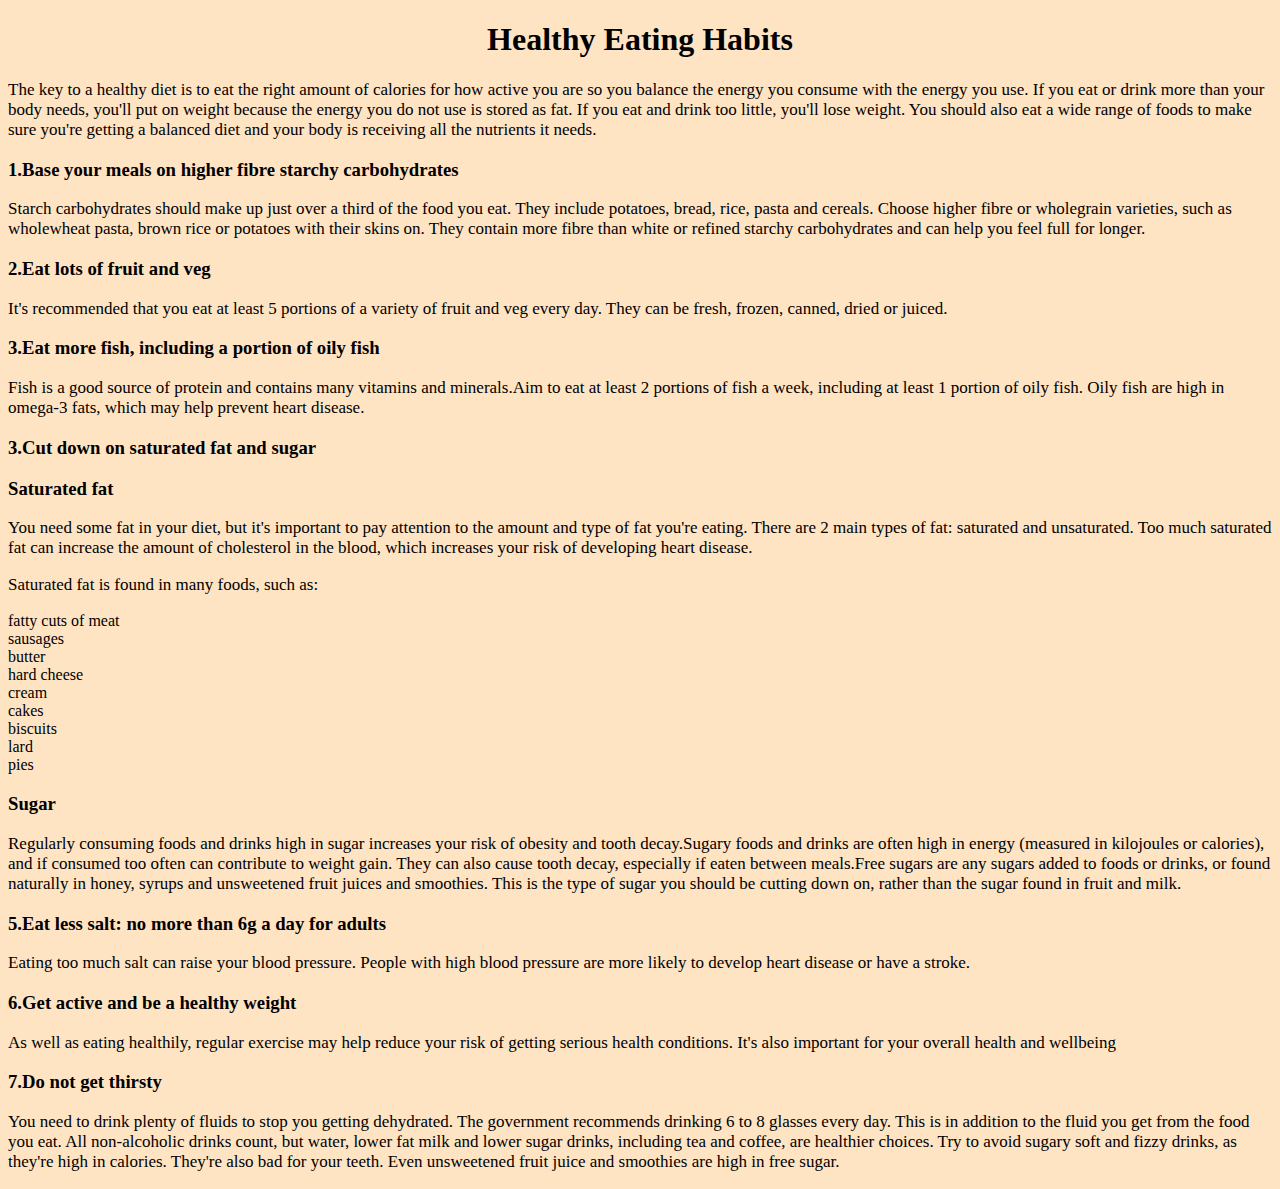
<file: Nutrification.html>
<!DOCTYPE html>
<html lang="en">

<head>
  <meta charset="UTF-8">
  <meta name="viewport" content="width=device-width, initial-scale=1.0">
  <title>Document</title>
  <link rel="stylesheet" href="Nutrification.css">
</head>

<body>
  <h1 class="head">Healthy Eating Habits</h1>
  
  <P class="des">The key to a healthy diet is to eat the right amount of calories for how active you are so you balance the energy
    you consume with the energy you use.

    If you eat or drink more than your body needs, you'll put on weight because the energy you do not use is stored as
    fat. If you eat and drink too little, you'll lose weight.

    You should also eat a wide range of foods to make sure you're getting a balanced diet and your body is receiving all
    the nutrients it needs.</P>
  <h3>1.Base your meals on higher fibre starchy carbohydrates</h3>
  <p class="des">Starch carbohydrates should make up just over a third of the food you eat. They include potatoes, bread, rice,
    pasta and cereals.

    Choose higher fibre or wholegrain varieties, such as wholewheat pasta, brown rice or potatoes with their skins on.

    They contain more fibre than white or refined starchy carbohydrates and can help you feel full for longer.
  </p>
  <h3>2.Eat lots of fruit and veg</h3>
  <p class="des">It's recommended that you eat at least 5 portions of a variety of fruit and veg every day. They can be fresh,
    frozen, canned, dried or juiced.</p>
  <h3>3.Eat more fish, including a portion of oily fish</h3>
  <p class="des">Fish is a good source of protein and contains many vitamins and minerals.Aim to eat at least 2 portions of fish a
    week, including at least 1 portion of oily fish.

    Oily fish are high in omega-3 fats, which may help prevent heart disease. </p>
  <h3>3.Cut down on saturated fat and sugar</h3>
  <h3>Saturated fat</h3>
  <p class="des" >You need some fat in your diet, but it's important to pay attention to the amount and type of fat you're eating.

    There are 2 main types of fat: saturated and unsaturated. Too much saturated fat can increase the amount of
    cholesterol in the blood, which increases your risk of developing heart disease.</p>
  <p class="des">Saturated fat is found in many foods, such as:</p>
  <li>fatty cuts of meat</li>
  <li>sausages</li>
  <li>butter</li>
  <li>hard cheese</li>
  <li>cream</li>
  <li>cakes</li>
  <li>biscuits</li>
  <li>lard</li>
  <li>pies</li>
  <h3>Sugar</h3>
  <p class="des" >Regularly consuming foods and drinks high in sugar increases your risk of obesity and tooth decay.Sugary foods and
    drinks are often high in energy (measured in kilojoules or calories), and if consumed too often can contribute to
    weight gain. They can also cause tooth decay, especially if eaten between meals.Free sugars are any sugars added to foods or drinks, or found naturally in honey, syrups and unsweetened fruit juices and smoothies.

    This is the type of sugar you should be cutting down on, rather than the sugar found in fruit and milk.</p>
    <h3>5.Eat less salt: no more than 6g a day for adults</h3>
    <p class="des" >Eating too much salt can raise your blood pressure. People with high blood pressure are more likely to develop heart disease or have a stroke.</p>
<h3>6.Get active and be a healthy weight</h3>
<p class="des" >As well as eating healthily, regular exercise may help reduce your risk of getting serious health conditions. It's also important for your overall health and wellbeing</p>
<h3>7.Do not get thirsty</h3>
<p class="des">You need to drink plenty of fluids to stop you getting dehydrated. The government recommends drinking 6 to 8 glasses every day. This is in addition to the fluid you get from the food you eat. 

  All non-alcoholic drinks count, but water, lower fat milk and lower sugar drinks, including tea and coffee, are healthier choices. 
  
  Try to avoid sugary soft and fizzy drinks, as they're high in calories. They're also bad for your teeth. 
  
  Even unsweetened fruit juice and smoothies are high in free sugar.</p>






</body>

</html>
</file>
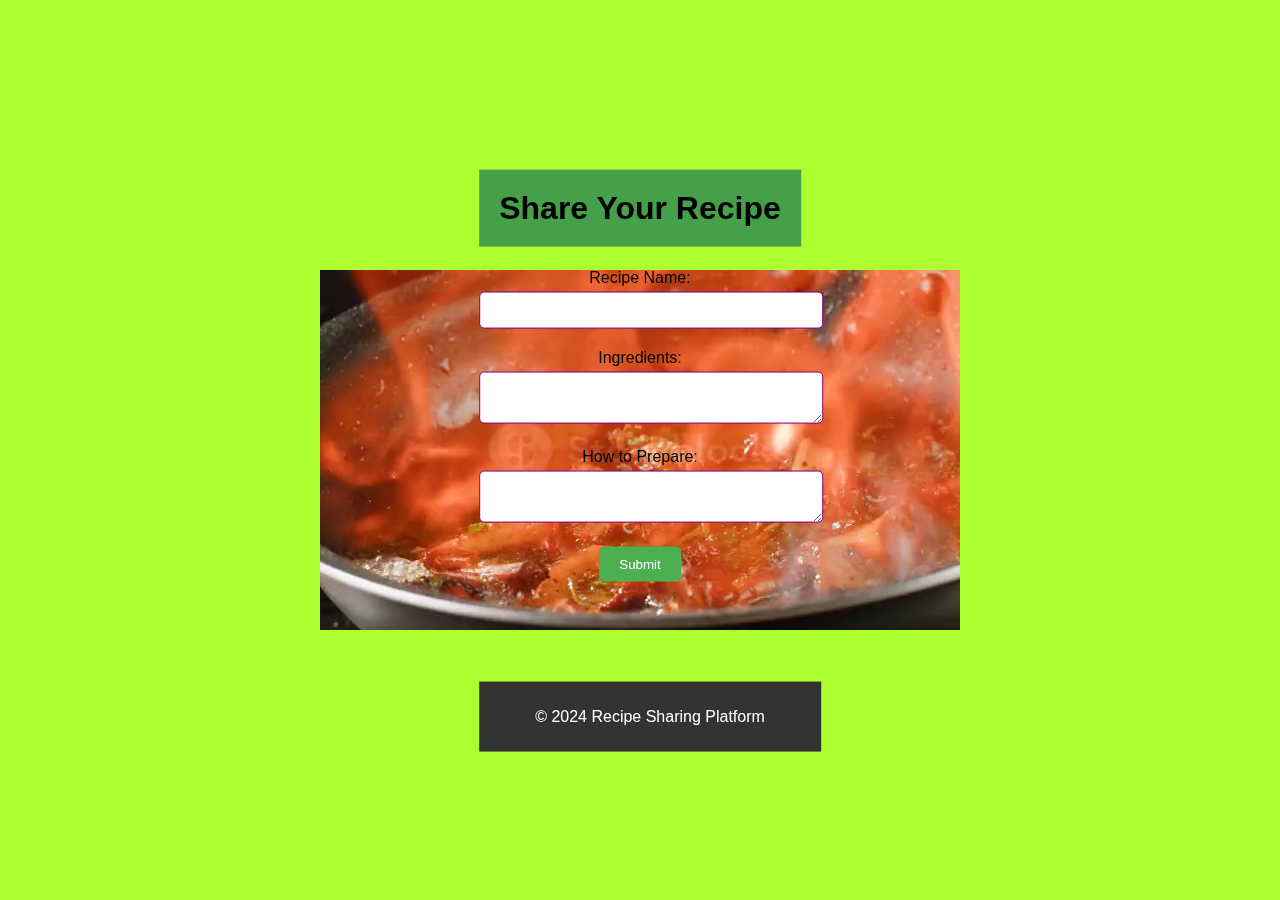
<file: Share Recipes.html>
<!DOCTYPE html>
<html lang="en">
<head>
  <meta charset="UTF-8">
  <meta name="viewport" content="width=device-width, initial-scale=1.0">
  <title>Share Recipe</title>
  <link rel="stylesheet" href="Share Recipes.css">
</head>
<body>
<div class="video-container">
  <video autoplay loop muted plays-inline class class="background-clip"> <source src = "images/video.mp4" type="video/mp4">
  </video>
</div>
<div class="content">
    <h1 class="heading">Share Your Recipe</h1>
<form id="recipeForm">

      
  <div class="form-group">
        <label for="recipeName">Recipe Name:</label>
        <input type="text" id="recipeName" name="recipeName" required>
      </div>
      
      <div class="form-group">
        <label for="ingredients">Ingredients:</label>
        <textarea id="ingredients" name="ingredients" required></textarea>
      </div>
      
      <div class="form-group">
        <label for="How to Prepare">How to Prepare:</label>
        <textarea id="instructions" name="instructions" required></textarea>
      </div>
      
      <button type="submit">Submit</button>
    
    </form>
  </main>
  <footer>
    <p>&copy; 2024 Recipe Sharing Platform</p>
  </footer>
</div>
<script src="Share Recipes.js"></script>
</body>
</html>
</file>
<file: Nutrification.css>
body{
  background-color: bisque;

}
.head{
  text-align: center;
  }
  .des{
    font-size: 17px;
  }
</file>
<file: Share Recipes.css>
body{
  font-family: Arial, sans-serif;
  margin: 0;
  padding: 0;
  background-color:greenyellow;
}

.video-container {
  position: fixed;
  top: 0;
  left: 0;
  width: 100%;
  height: 100%;
  display: flex;
  justify-content: center;
  align-items: center;
}

.video {
  max-width: 100%;
  max-height: 100%;
  object-fit: cover;
}

.content {
  position: absolute;
  top: 50%;
  left: 50%;
  transform: translate(-50%, -50%);
  color:black;
  text-align: center;
  z-index: 1;
}

.heading {
  background-color:#45a049;
  padding: 20px;
  text-align: center;
}

main {
  margin: 20px;
}

.form-group {
  margin-bottom: 20px;
}

label {
  display: block;
  margin-bottom: 5px;
  color:black;
}

input[type="text"],
textarea {
  width: 100%;
  padding: 10px;
  border: 1px solid purple;
  border-radius: 5px;
}

button {
  padding: 10px 20px;
  background-color: #4CAF50;
  color: white;
  border: none;
  border-radius: 5px;
  cursor: pointer;
  
}

button:hover {
  background-color: #45a049;
}

footer {
  background-color: #333;
  color: #fff;
  text-align: center;
  padding: 10px;
  position: bottom;
  bottom: 0px;
  margin-top: 100px;
  
  
  
  width: 100%;
}
</file>
